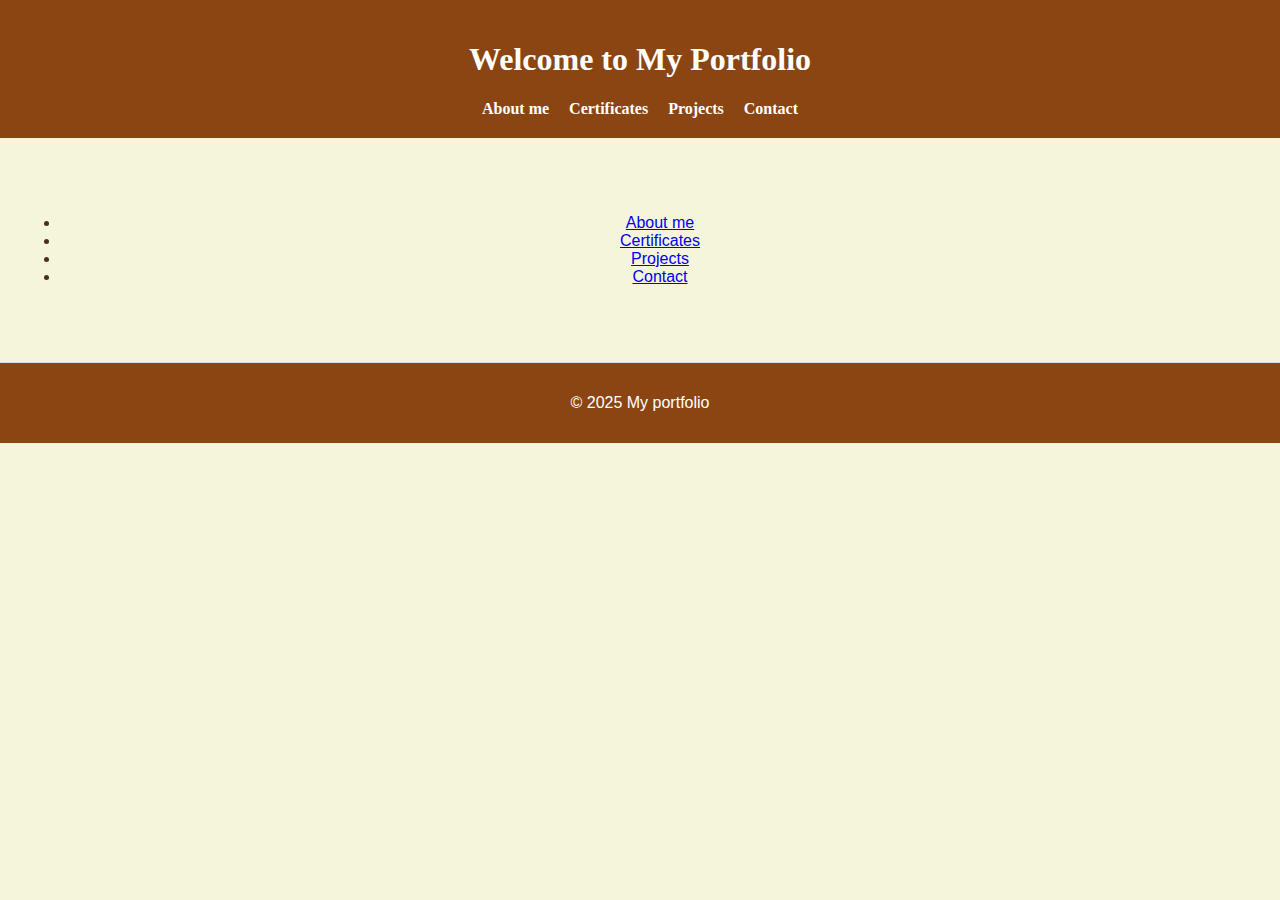
<file: index.html>
<!DOCTYPE html>
<html lang="en">
<head>
    <meta charset="UTF-8">
    <meta name="viewport" content="width=device-width, initial-scale=1.0">
    <title>My portfolio</title>
    <link rel="stylesheet" href="style.css" />
    <link rel="https://fonts.googleapis.com/css2?family=playfair+Display&family=Roboto&display=swap" rel="stylesheet">
    
</head>
<body>
    <header>
        <h1>Welcome to My Portfolio</h1>
        <nav>
            <ul>
                <li><a href="about.html">About me</a></li>
                <li><a href="certificates.html">Certificates</a></li>
                <li><a href="projects.html">Projects</a></li>
                <li><a href="#contact.html">Contact</a></li>
            </ul>
        </nav>
    </header>

        <!--This section should be here, inside the body-->
        <section class="section">
             <ul>
                <li><a href="about.html">About me</a></li>
                <li><a href="certificates.html">Certificates</a></li>
                <li><a href="projects.html">Projects</a></li>
                <li><a href="#contact.html">Contact</a></li>
            </ul>
        </section>
    
     <footer>
        <p>&copy; 2025 My portfolio</p>
     </footer>
</body>
</html>
</file>
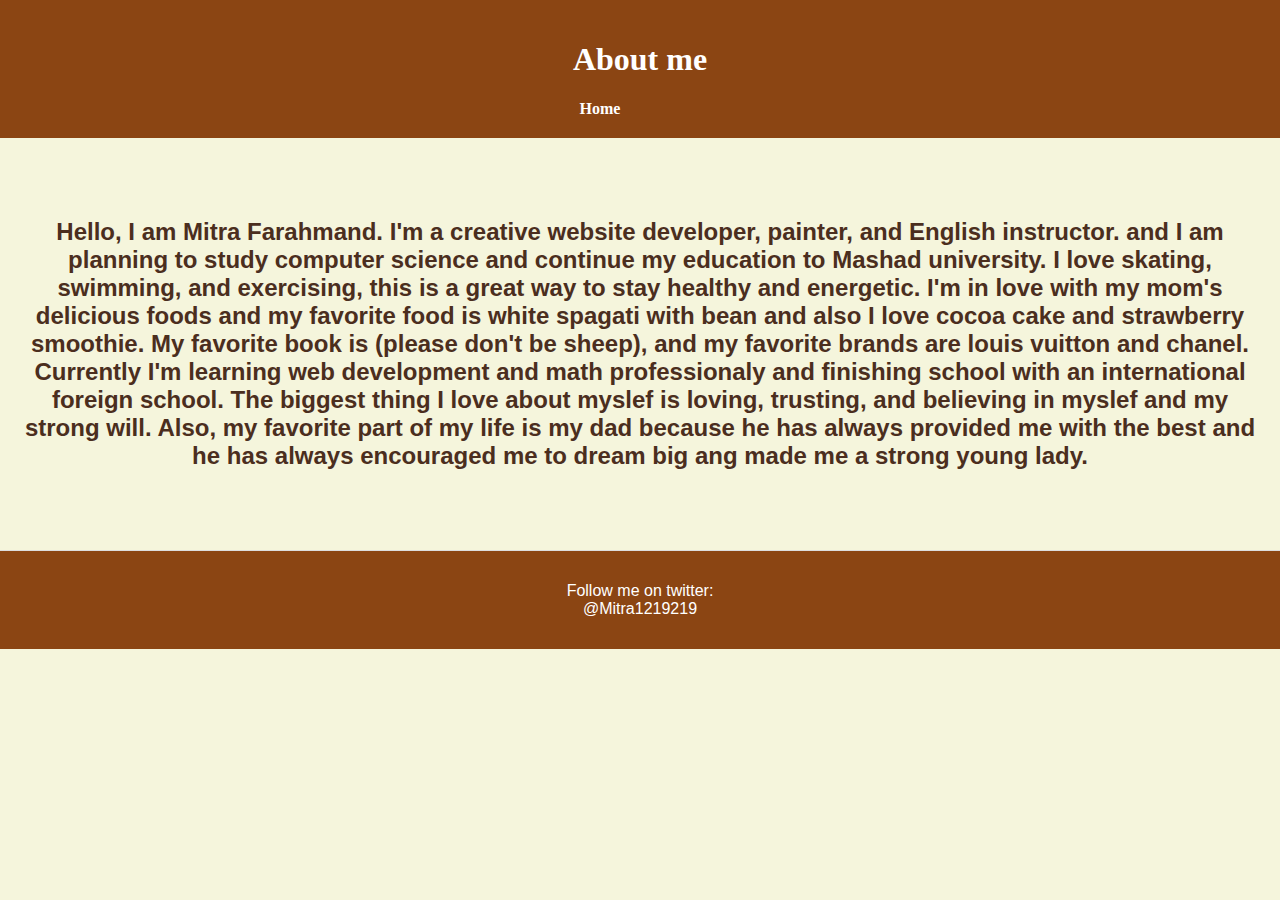
<file: about.html>
<!DOCTYPE html>
<html lang="en">
<head>
    <meta charset="UTF-8">
    <meta name="viewport" content="width=device-width, initial-scale=1.0">
    <title>About me</title>
    <link rel="stylesheet" href="style.css">
</head>
<body>
    <header>
        <h1> About me</h1>
        <nav>
            <ul>
                <li><a href="index.html">Home</a></li>
                <li><a href="about.html"></a></li>
                <li><a href="projects.html"></a></li>
                <li><a href="certificates.html"></a></li>
                <li><a href="contact.html"></a></li>
            </ul>
        </nav>
    </header>
    <section class="section">
        <h2>Hello, I am Mitra Farahmand. I'm a creative website developer, painter, and English instructor. and I am planning to study computer science and continue my education to Mashad university. I love skating, swimming, and exercising, this is a great way to stay healthy and energetic. I'm in love with my mom's delicious foods and my favorite food is white spagati with bean and also I love cocoa cake and strawberry smoothie. My favorite book is (please don't be sheep), and my favorite brands are louis vuitton and chanel. Currently I'm learning web development and math professionaly and finishing school with an international foreign school. The biggest thing I love about myslef is loving, trusting, and believing in myslef and my strong will. Also, my favorite part of my life is my dad because he has always provided me with the best and he has always encouraged me to dream big ang made me a strong young lady.<h2>
    </section>

    <footer>
        <p>Follow me on twitter:</br>@Mitra1219219
        </p>
    </footer>
</body>
</html>
</file>
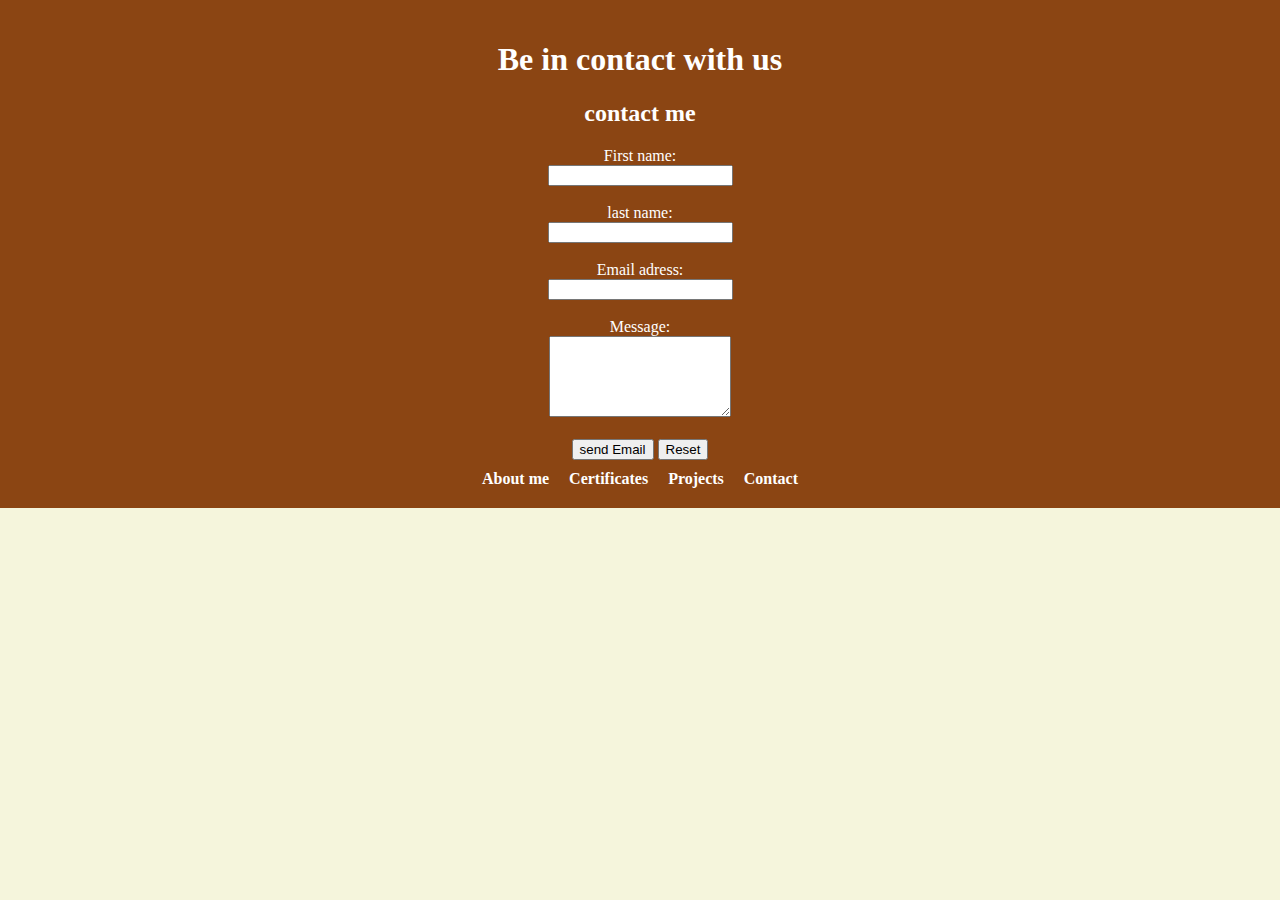
<file: contact.html>
<!DOCTYPE html>
<html lang="en">
<head>
    <meta charset="UTF-8">
    <meta name="viewport" content="width=device-width, initial-scale=1.0">
    <title>Contact</title>
    <link rel="stylesheet" href="style.css">
</head>
<body>
  <header>
        <h1>Be in contact with us</h1>
        <!--your navigation menu-->

        <!--add the form code here-->
        <section id="contact-form">
            <h2> contact me</h2>
            <form action="mailto:your-email@example.com" method="post" enctype="text/plain"></form>
            <label for="first-name">First name:</label><br>
            <input type="text" id="first-name" required><br><br>

             <label for="last-name">last name:</label><br>
            <input type="text" id="last-name" required><br><br>

             <label for="email">Email adress:</label><br>
            <input type="email" id="email" name="Email" required><br><br>

             <label for="message">Message:</label><br>
            <textarea id="message" name="Message" rows="5" required></textarea><br><br>

            <input type="submit" value="send Email">
            <input type="reset" value="Reset">
        </section>
        <nav>
            <ul>
                <li><a href="about.html">About me</a></li>
                <li><a href="certificates.html">Certificates</a></li>
                <li><a href="projects.html">Projects</a></li>
                <li><a href="#contact.html">Contact</a></li>
            </ul>
        </nav>
    </header>
   
</body>
</html>
</file>
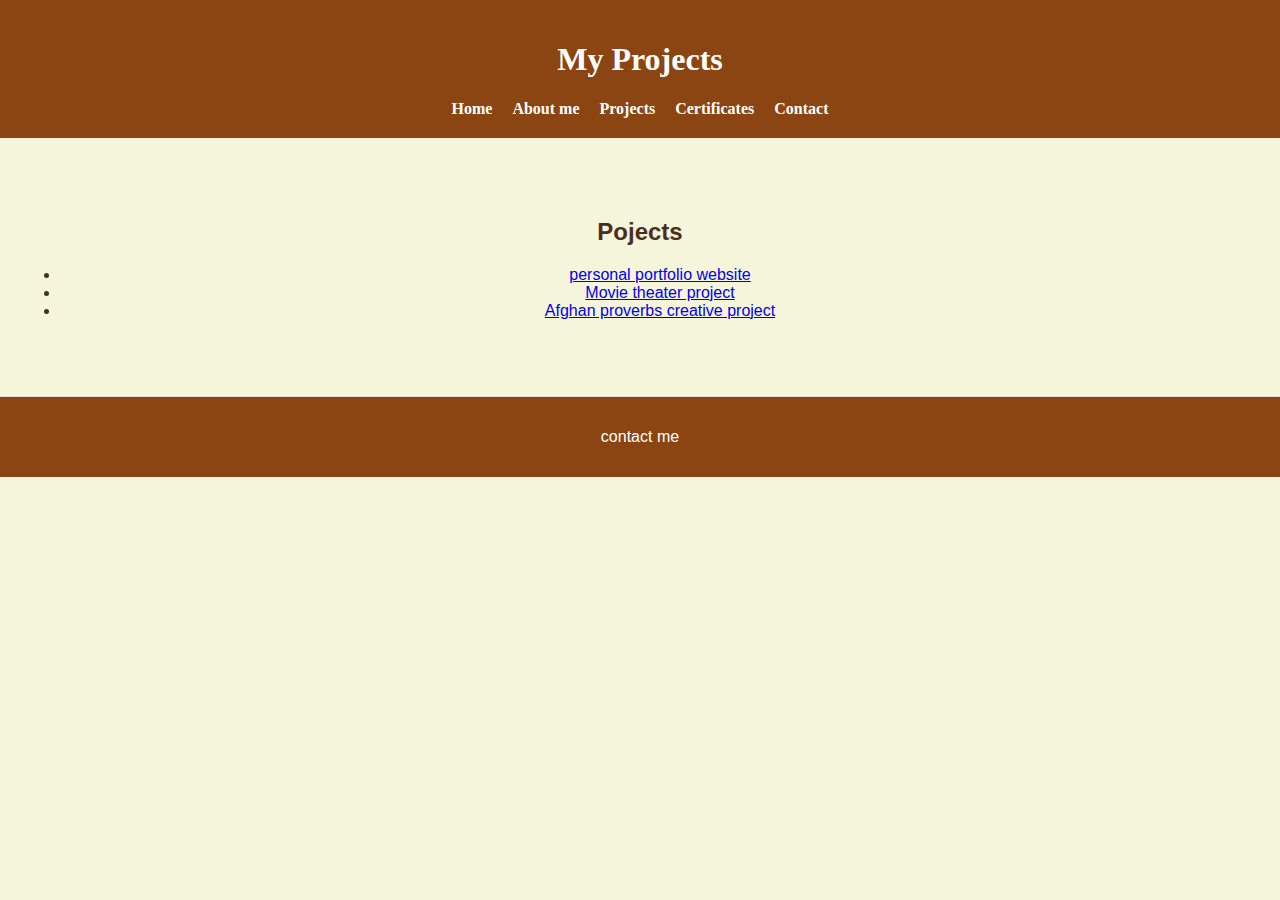
<file: projects.html>
<!DOCTYPE html>
<html lang="en">
<head>
    <meta charset="UTF-8">
    <meta name="viewport" content="width=device-width, initial-scale=1.0">
    <title>Projects</title>
    <link rel="stylesheet" href="style.css" />
</head>
<body>
    <header>
        <h1>My Projects</h1>
        <nav>
            <ul>
                <li><a href="index.html">Home</a></li>
                <li><a href="about.html">About me</a></li>
                <li><a href="projects.html">Projects</a></li>
                <li><a href="certificates.html">Certificates</a></li>
                <li><a href="contact.html">Contact</a></li>
            </ul>
        </nav>
    </header>


    <section class="section">
        <h2>Pojects</h2>
        <ul>
            <li><a href="https://github.com/yourusername/project1" target="_blank">personal portfolio website</a></li>
            <li><a href="https://mitra-moon.github.io/Mitra-s-cartoon" target="_blank">Movie theater project</a></li>
            <li><a href="https://mitra-moon.github.io/afghan-proverbs-" target="_blank"> Afghan proverbs creative project</a></li>
        </ul>
    </section>

    <footer>
        <p>contact me</p>
    </footer>
</body>
</html>
</file>
<file: style.css>
body {
    margin: 0;
    font-family: 'Roboto', sans-serif;
    background-color: #f5f5dc;
    color: #4b2e1e;
}

header {
    background-color: #8b4513;
    color: white;
    padding: 20px;
    text-align: center;
    font-family: Playfair Display, serif;
}

nav ul {
    list-style-type: none;
    padding: 0;
    margin: 10px 0 0;
    display: flex;
    justify-content: center;
    gap: 20px;
}

nav a {
    text-decoration: none;
    color: white;
    font-weight: bold;
}

.section {
    padding: 60px 20px;
    text-align: center;
    border-bottom: 1px solid #ddd; 
}

form {
    max-width: 400px;
    margin: auto;
    display: flex;
    flex-direction: column;
}

form input, form textarea {
    margin: 10px 0;
    padding: 10px;
    border: 1px solid #8b4513;
    border-radius: 5px;
}

button {
    background-color: #8b4513;
    color: white;
    border: none;
    padding: 10px;
    border-radius: 5px;
    cursor: pointer;
}

footer {
    background-color: #8b4513;
    color: white;
    text-align: center;
    padding: 15px;
}
</file>
